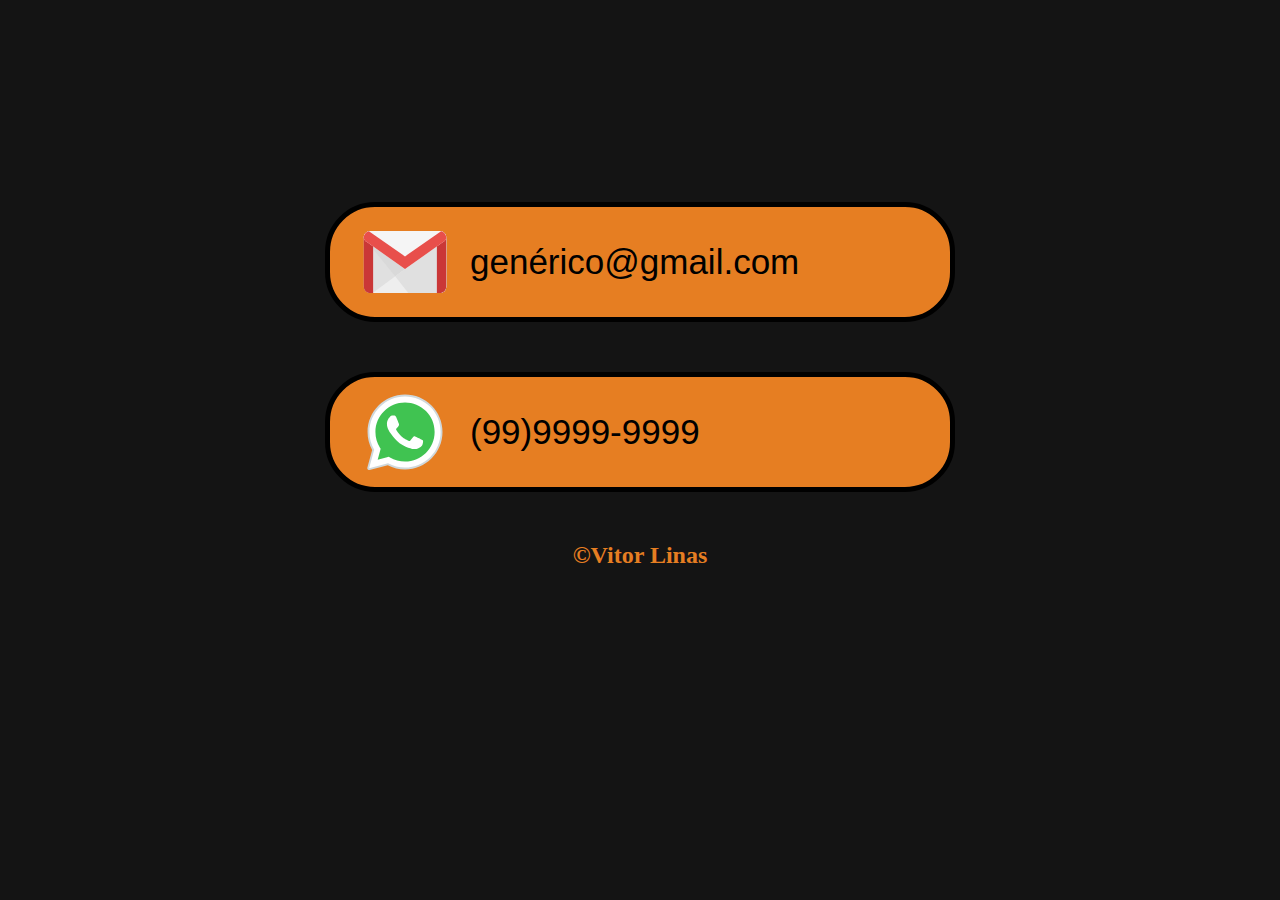
<file: contato/contato.html>
<!DOCTYPE html>
<html lang="pt-br">
<head>
    <meta charset="UTF-8">
    <meta http-equiv="X-UA-Compatible" content="IE=edge">
    <meta name="viewport" content="width=device-width, initial-scale=1.0">
    <link rel="icon" href="logo.png">
    <title>Academia Dynamic/contato</title>
</head>
<body>
    <a href="https://mail.google.com/mail/">
        <div>
            <img src="email.svg" alt="email">
            <p>genérico@gmail.com</p>
        </div>
   </a>

    <a href="https://www.whatsapp.com/?lang=pt_br">
        <div>
            <img src="whatsapp.svg" alt="whatsapp">
            <p>(99)9999-9999</p>
        </div>
    </a>
    <h2>©Vitor Linas</h2>
    
</body>
</html>

<style>

    html{
        background-color: rgb(20, 20, 20);
        margin-top: 15%;
    }

    div{
        width: 600px;
        background-color: #E67E22;
        margin:10px auto;
        border-radius: 50px;
        border: 5px solid black;
        padding: 10px;
        display: flex;
        margin-bottom: 50px;
    }

    div img{
        width: 120px;
        margin-left: 20px;
    }

    div p{
        font-size: 40px;
        margin: auto;
        font-family: Arial, Helvetica, sans-serif;
        margin-left: 20px;
    }

    a{
        text-decoration: none;
        color: black;
    }

    h2{
        color: #E67E22;
        text-align: center;
    }

    @media(max-width: 1750px){
       
        div img{
            width: 90px;
        }

        div p{
            font-size: 35px;
        }
    }

    @media(max-width: 750px){
        
        div{
            width: 400px;
        }

        div img{
            width: 70px;
        }

        div p{
            font-size: 30px;
        }
    }

    @media(max-width: 600px){
    
        div img{
            width: 50px;
        }

        div p{
            font-size: 20px;
            margin-left: 10px;
        }
    }

    @media(max-width: 500px){
        div{
            width: 300px;
        }
    }
</style>
</file>
